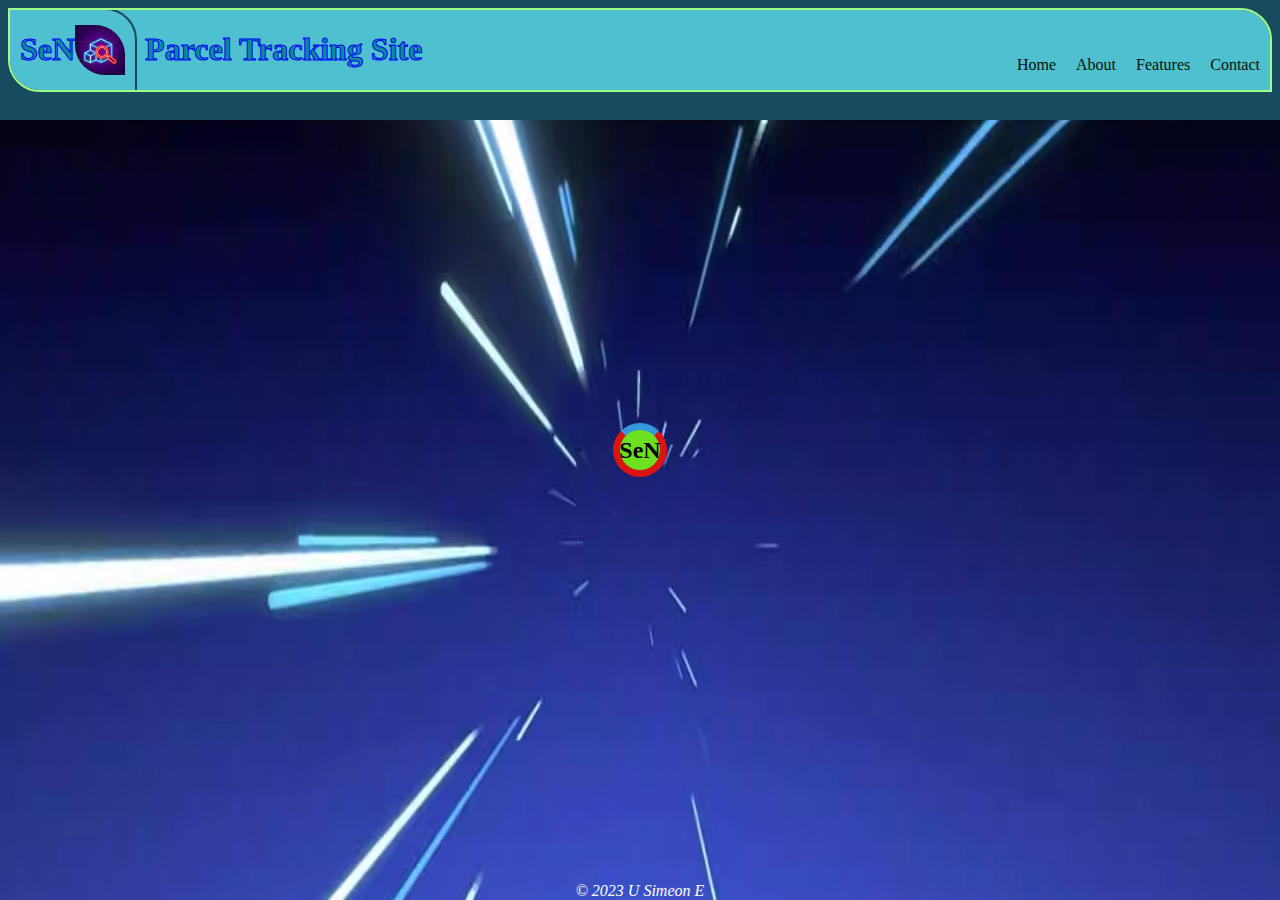
<file: index.html>
<!DOCTYPE html>
<html lang="en">

<head>
  <meta charset="UTF-8">
  <meta name="viewport" content="width=device-width, initial-scale=1.0">
  <title>Parcel Tracking App</title>
  <link rel="stylesheet" href="style.css">
  <!-- <link rel="stylesheet" href="bootstrap-5.3.0-dist/css/bootstrap.min.css"> -->
</head>

<body>
 
<div class='back' id="back"></div>
  <header>
 
    <div class="sen"><span><h1> SeN</h1><img src="icon.avif" alt="Parcel Tracking App"></span>
      <h1>Parcel Tracking Site</h1></div>
    <nav>
      <ul class="menu">
        <li><a href="#">Home</a></li>
        <li><a href="#">About</a></li>
        <li><a href="#">Features</a></li>
        <li><a href="#">Contact</a></li>
      </ul> 
       
    

      <div class="menu-icon">&#9776;</div> <!-- Hamburger menu icon -->
     
    </nav>
  </header>
  <div class="menu-items">
    <ul>
      <li><a href="#">Home</a></li>
      <li><a href="#">About</a></li>
      <li><a href="#">Features</a></li>
      <li><a href="#">Contact</a></li>
    </ul>
  </div>

  <main class="indexmain">

    <div class="spinner-container" id="spinnerContainer">
      <div class="spinner"><h2>SeN</h2></div>
    </div>


    <ul>
     
      <a href="login.html"><button class="bbt">Sign in</button></a>

      <a href="signup.html"><button class="bbt">sign up</button></a>
    </span>
    </ul>
  </main>
  <script>


    </script>
 
  <footer>© 2023 U Simeon E </footer>

  <script src="script.js" >
  </script>
  <script>
document.onreadystatechange = function() {
  if (document.readyState === 'interactive') {
    let bbt = document.querySelectorAll('.bbt');

   
    function showSpinner() {
      document.getElementById('spinnerContainer').style.display = 'block';
      document.getElementById('back').style.display = 'none';
      bbt.forEach(button => button.style.display = 'none');
      

    }

    function hideSpinner() {
      document.getElementById('back').style.display = 'block';
      document.getElementById('spinnerContainer').style.display = 'none';
      bbt.forEach(button => button.style.display = 'block');

    }

    showSpinner(); // Show the spinner on load
    setTimeout(function() {
      hideSpinner(); // Hide the spinner after five seconds
    }, 5000); // 5000 milliseconds = 5 seconds
  }
};
  </script>

</body>

</html>
</file>
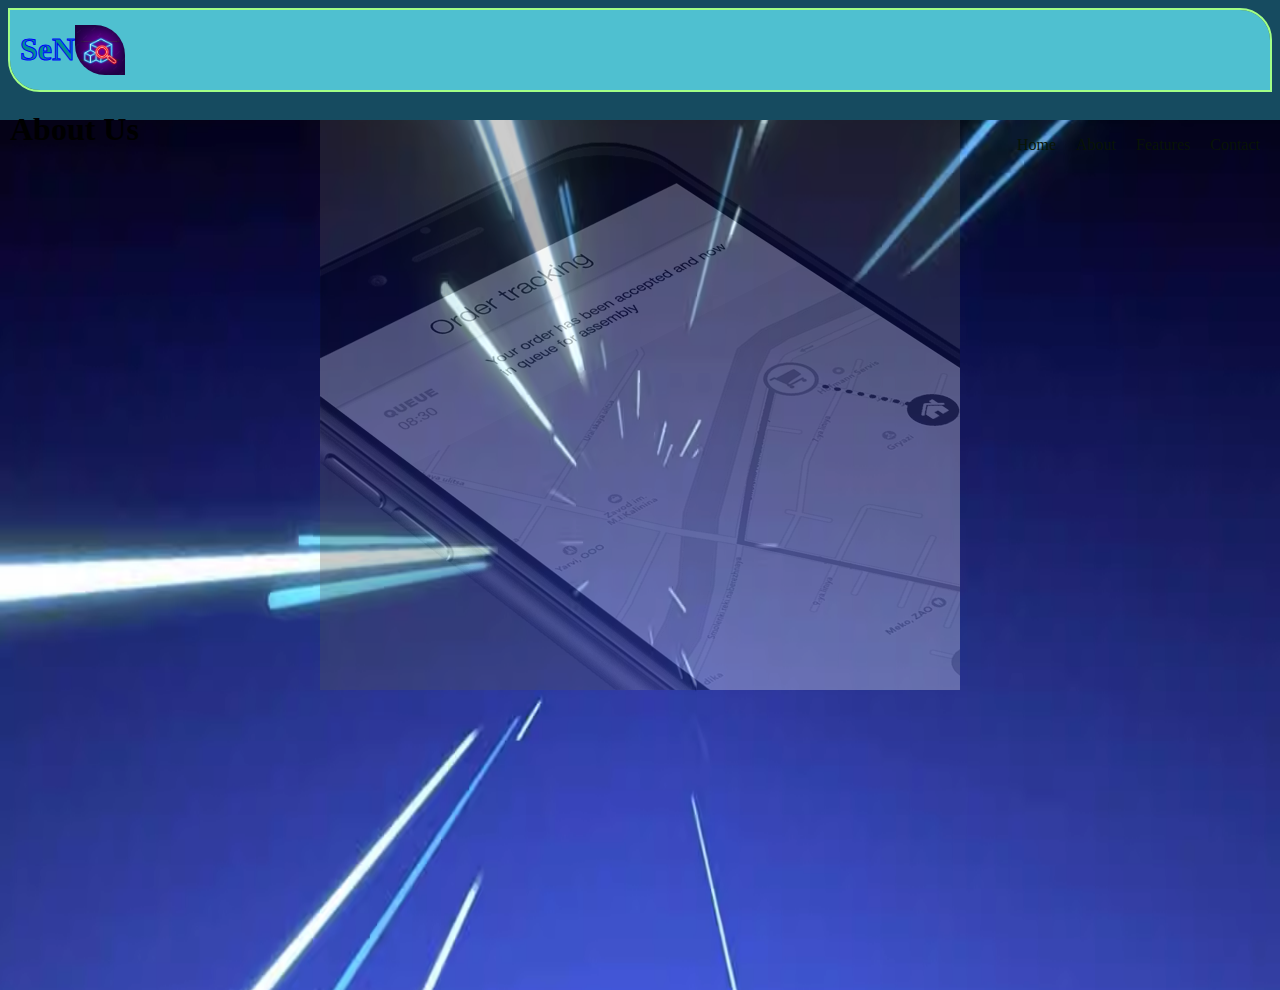
<file: about.html>
<!DOCTYPE html>
<html lang="en">
<head>
    <meta charset="UTF-8">
    <meta name="viewport" content="width=device-width, initial-scale=1.0">
    <link rel="stylesheet" href="style.css">
    <title>Document</title>
</head>
<body>
    <div class='back'></div>
  <header>
    <div class="sen"><h1> SeN</h1><img src="icon.avif" alt="Parcel Tracking App"></div>
    <div>
      <h1>About Us</h1>
    </div>
    <nav>
      <ul class="menu">
        <li><a href="index.html">Home</a></li>
        <li><a href="about.html">About</a></li>
        <li><a href="#">Features</a></li>
        <li><a href="#">Contact</a></li>
      </ul> 

      <div class="menu-icon">&#9776;</div>
      <!-- Hamburger menu icon -->
     
    </nav>
  </header>
  <div class="menu-items">
    <ul>
      <li><a href="index.html">Home</a></li>
      <li><a href="about.html">About</a></li>
      <li><a href="#">Features</a></li>
      <li><a href="#">Contact</a></li>
    </ul>
  </div>
  <main>

  </main>
  <script src="script.js"></script>
</body>
</html>
</file>
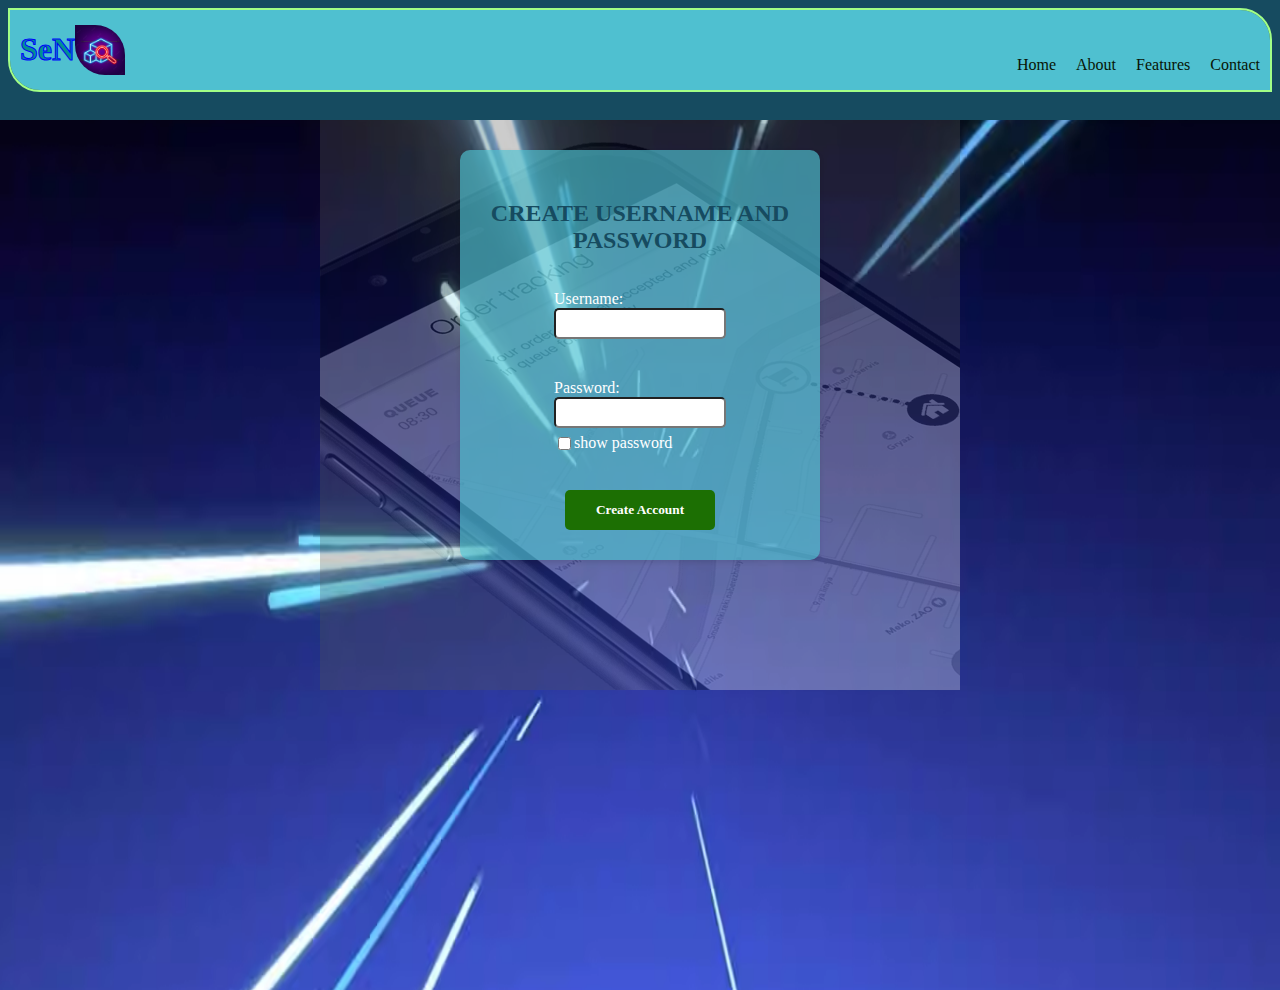
<file: createUsername.html>
<!DOCTYPE html>
<html lang="en">
<head>
    <meta charset="UTF-8">
    <meta name="viewport" content="width=device-width, initial-scale=1.0">
    <title>Create Username</title>
    <link rel="stylesheet" href="style.css">
    
</head>
<body class="signup">
  <div class='back'></div>
  <header>
    <div class="sen"><h1> SeN</h1><img src="icon.avif" alt="Parcel Tracking App"></div>
    <nav>
      <ul class="menu">
        <li><a href="#">Home</a></li>
        <li><a href="#">About</a></li>
        <li><a href="#">Features</a></li>
        <li><a href="#">Contact</a></li>
      </ul> 

      <div class="menu-icon">&#9776;</div> <!-- Hamburger menu icon -->
     
    </nav>
   
  </header>
  <div class="menu-items">
    <ul>
      <li><a href="#">Home</a></li>
      <li><a href="#">About</a></li>
      <li><a href="#">Features</a></li>
      <li><a href="#">Contact</a></li>
    </ul>
  </div>
 
  <main>
  
  <form id="usernameForm">
    <h2 id="signuphead">Create Username and password</h2>
  <span id="usernamee">
    <label for="username">Username:</label>
    <input type="text" id="username" required autocomplete="off"><br>
  </span>
  <span id='passwordd'>
    <label for="password">Password:</label>
    <input type="password" id="password" required autocomplete="off">
    <span><input type="checkbox" name="checkbox" id="showPasswordToggle" >show password</span>
  </span>
  <input type="submit" value="Create Account" class="btn-primary">
  </form>
  </main>
  

  <script src="createUsername.js"></script>
</body>
</html>
</file>
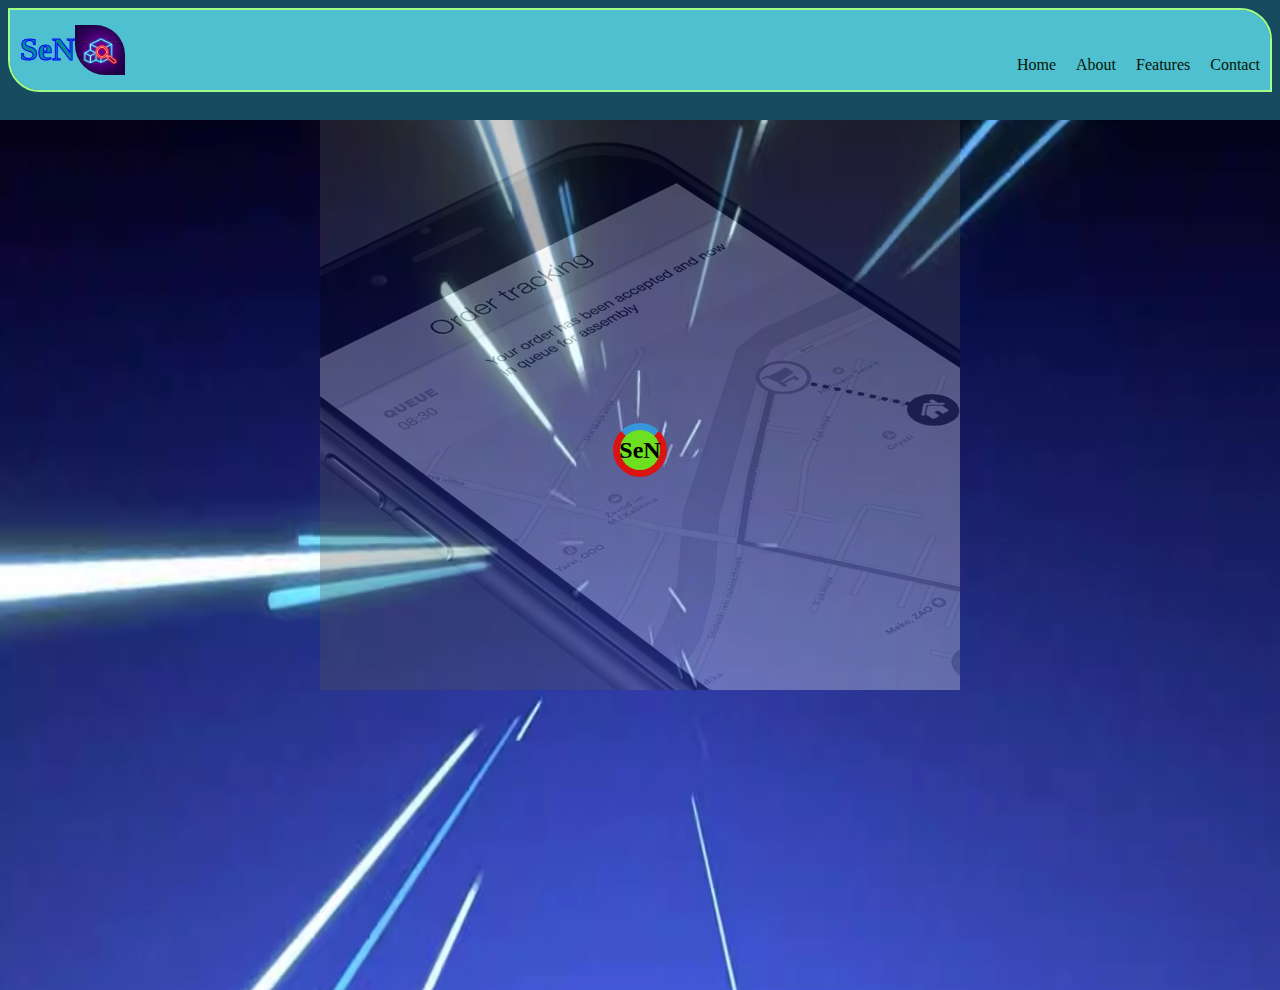
<file: forgotPassword.html>
<!DOCTYPE html>
<html lang="en">
<head>
  <meta charset="UTF-8">
  <meta name="viewport" content="width=device-width, initial-scale=1.0">
  <title>Forgot Password</title>
  <link rel="stylesheet" href="style.css">
</head>
<body>
  <body class="signup">
    <div class='back'></div>
    <header>
      <div class="sen"><h1> SeN</h1><img src="icon.avif" alt="Parcel Tracking App"></div>
      <nav>
        <ul class="menu">
          <li><a href="index.html">Home</a></li>
          <li><a href="#">About</a></li>
          <li><a href="#">Features</a></li>
          <li><a href="#">Contact</a></li>
        </ul> 
  
        <div class="menu-icon">&#9776;</div> <!-- Hamburger menu icon -->
       
      </nav>
     
    </header>
    <div class="menu-items">
      <ul>
        <li><a href="#">Home</a></li>
        <li><a href="#">About</a></li>
        <li><a href="#">Features</a></li>
        <li><a href="#">Contact</a></li>
      </ul>
    </div>
   
    <main>
      <div class="spinner-container" id="spinnerContainer">
        <div class="spinner"><h2>SeN</h2></div>
      </div>
  
      <div>

  <form id="resetPasswordForm">
    
    <h1>Reset Password</h1>
    <label for="username">Username or Email:</label>
    <input type="text" id="username" required><br>

    <label for="password">New Password:</label>
    <input type="password" id="password" required><br>

    <label for="confirmPassword">Confirm New Password:</label>
    <input type="password" id="confirmPassword" required><br>

    <input type="submit" value="Reset Password" class="btn-primary">
  </form>

  <script src="forgotPassword.js"></script>
  <script>
    document.onreadystatechange = function() {
  if (document.readyState === 'interactive') {



    function showSpinner() {
      document.getElementById('spinnerContainer').style.visibility = 'visible';
  
      document.getElementById('resetPasswordForm').style.visibility = 'hidden';
    }

    function hideSpinner() {
    
      document.getElementById('spinnerContainer').style.visibility = 'hidden';
      document.getElementById('resetPasswordForm').style.visibility = 'visible';
    }

    showSpinner(); // Show the spinner on load
    setTimeout(function() {
      hideSpinner(); // Hide the spinner after five seconds
    }, 5000); // 5000 milliseconds = 5 seconds
  }
};
  </script>
</body>
</html>
</file>
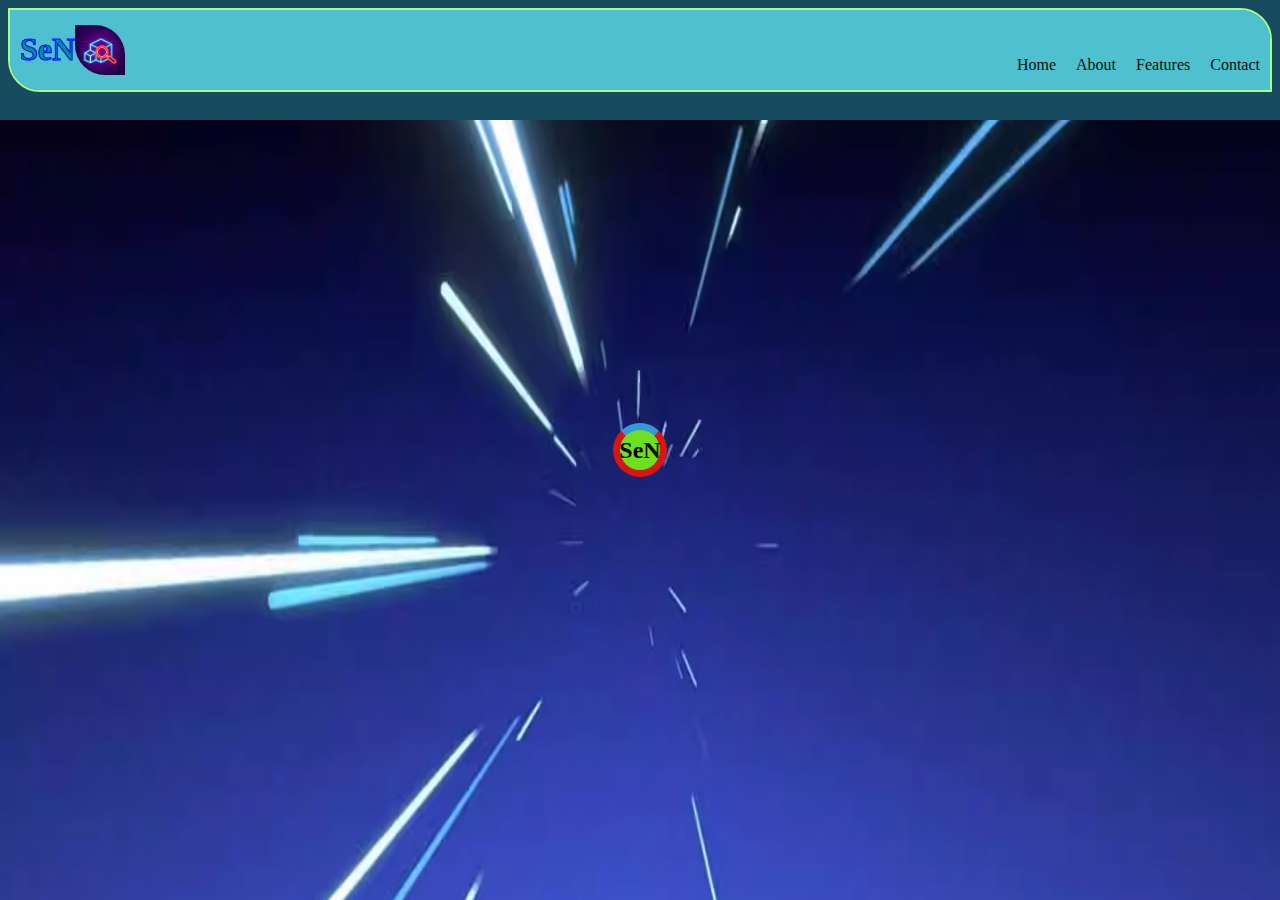
<file: signup.html>
<!DOCTYPE html>
<html lang="en">
<head>
    <meta charset="UTF-8">
    <meta name="viewport" content="width=device-width, initial-scale=1.0">
    <title>sign up</title>
    
    <link rel="stylesheet" href="style.css">
    <!-- <link rel="stylesheet" href="https://stackpath.bootstrapcdn.com/bootstrap/4.5.0/css/bootstrap.min.css"> -->

   
</head>
<body class="signup">
  <div class='back'></div>
  <header>
    <div class="sen"><h1> SeN</h1><img src="icon.avif" alt="Parcel Tracking App"></div>
    <nav>
      <ul class="menu">
        <li><a href="index.html">Home</a></li>
        <li><a href="#">About</a></li>
        <li><a href="#">Features</a></li>
        <li><a href="#">Contact</a></li>
      </ul> 

      <div class="menu-icon">&#9776;</div> <!-- Hamburger menu icon -->
     
    </nav>
   
  </header>
  <div class="menu-items">
    <ul>
      <li><a href="#">Home</a></li>
      <li><a href="#">About</a></li>
      <li><a href="#">Features</a></li>
      <li><a href="#">Contact</a></li>
    </ul>
  </div>
 
  <main>
    <div class="spinner-container" id="spinnerContainer">
      <div class="spinner"><h2>SeN</h2></div>
    </div>

    <div>
      <form id="signupForm">
      <h1 id="signuphead">Sign Up</h1>
   
    <span id="fname">
      <label for="fullName">Full Name:</label>
      <input type="text" id="fullName" required><br>
    </span>
  
      <div id="gender">
      <label for="gender">Gender:</label>
      <span>
      <input type="radio" id="male" name="gender" value="Male" required>
      <label for="male">Male</label>
      <input type="radio" id="female" name="gender" value="Female" required>
      <label for="female">Female</label>
    </span>
    </div>
      <span id="mail">
      <label for="email">Email:</label>
      <input type="email" id="email" required><br>
    </span>
      <input type="submit" value="Sign Up" class="btn-primary">
   
      <p id="account">Already have an account? <a href="login.html">Login</a></p>
    </form>
    
  </div>
  </main>
 
  <script src="script.js"></script>
  <script>
    document.onreadystatechange = function() {
  if (document.readyState === 'interactive') {



    function showSpinner() {
      document.getElementById('spinnerContainer').style.display = 'block';
      document.querySelector('.back').style.display = 'none';
      document.getElementById('signupForm').style.display = 'none';
    }

    function hideSpinner() {
      document.querySelector('.back').style.display = 'block';
      document.getElementById('spinnerContainer').style.display = 'none';
      document.getElementById('signupForm').style.display = 'block';
    }

    showSpinner(); // Show the spinner on load
    setTimeout(function() {
      hideSpinner(); // Hide the spinner after five seconds
    }, 5000); // 5000 milliseconds = 5 seconds
  }
};
  </script>
</body>
</html>
</file>
<file: style.css>
/* Basic CSS styles for responsiveness */
  *{
    font-family: Cambria, Cochin, Georgia, Times, 'Times New Roman', serif;
  }


  body {
    font-family: Arial, sans-serif;
    margin: 0;
    padding: 0;
   background-image: url('track.avif');
   background-size:100vw 120vh;
   
  }
  header .sen h1{
    display: flex;
    color: rgb(3, 144, 144);
    margin-left: 10px;
   
  }

  header {
    background-color: #164B60;
    /* color: #fff; */
    padding: 10px;
    height:100px;
    /* display: flex;
    align-items: center;
    justify-content: space-between; */
  }

  header img {
    max-height: 50px;
    margin-right: 10px;
    border-radius: 0 30px;
  }

  header .sen{
    outline: 2px solid #A2FF86;
    display: flex;
    align-items: center;
    /* gap: 30%; */
    padding: 0;
    border-radius: 0 30px;
    background-color: #4FC0D0;
    -webkit-text-stroke:1px blue;
  }
  header span{
    outline: 2px solid #164B60;
    display: flex;
    align-items: center;
    padding: 0;
    border-radius: 0 30px;
    background-color: #4FC0D0;
    -webkit-text-stroke:1px blue;
  }
 

  nav {
    display: flex;
    margin-top: -50px;
    justify-content: flex-end;
    list-style-type: none;
    padding: 0;
  }

  nav li {
    margin: 0 10px;
  }
  input{
    border-radius: 5px;
    height: 25px;
   } 
  footer {
    position: absolute;
    bottom: 0;
    left: 50%;
    transform: translateX(-50%);
    color: #fff;
    font-style: italic;
  }
  section {
    padding: 0;
    margin: 0;
    overflow: hidden;
    height: 100vh;
  }
  /* Add this to your CSS file or inside a <style> tag in the <head> section of your HTML */

.spinner-container {
/* background-color: #164B60; */
position: absolute;
top: 50%;
left: 50%;
transform: translate(-50%, -50%);
}

.spinner {
  width: 40px;
  height: 40px;
  border: 7px solid rgb(218, 19, 19);
  border-top: 7px solid #3498db; /* Adjust the color to your preference */
  border-radius: 50%;
  animation: spin 2s linear infinite; /* Add a spinning animation */
}
.spinner {
  background-color: #6DE020;
display: flex;
align-items: center;
justify-content: center;
}

@keyframes spin {
  0% {
    transform:translateY(0);
  }
  100% {
    transform: translateY(30px);
  }
}

  h3{
    background-color: #74048389;
    color: #4FC0D0;
   -webkit-text-stroke:1px #fafbf9;
    font-weight: 900;
    position: relative;
    top: 15px;
    max-width: 265px;
    text-align: center;
    left: 50%;
    transform: translate(-50%, -50%);
    
  }
  .indexmain button{
    height: 20vh;
    border: none;
    color: #080808;
    background:linear-gradient(to right, #fafbf9, #4FC0D0);
    font-weight: 900;
    width:100%;
    border-radius: 40px;
    animation: bbt infinite ease-in-out 4s;
  
    
  }
  .indexmain button:hover{
    animation: none;
    font-size:larger;
    text-transform: uppercase;
  }
    .indexmain ul {
      /* background-color: #4FC0D0; */
      position: fixed;
      top: 50%;
      left: 50%;
      transform: translate(-50%, -50%);
      display: flex;
      justify-content: space-around;
      align-items: center;
      cursor: default;
      width: 50vw;
    }
    .indexmain button{
      /* margin: 100%; */
      cursor: pointer;
      
    }
    .indexmain a{
      cursor: default;
      text-decoration: none;
    }

  .menu-icon {
    display: none;
    /* Initially hide the menu icon on larger screens */
  }
  .password-input-wrapper span{
    display: flex;
    align-items: center;
    margin-top:-7px;
  }
  #gender{
    display: flex;
    align-items: center;
  }
  #gender span{
    display: flex;
    align-items: center;
  }
.back {
  position: absolute;
  top: 60%;
  left: 50%;
  transform: translate(-50%, -50%);
  width: 50vw;
  height: 100vh;
  background-image: url(background.gif);
  background-repeat: no-repeat;
  filter: grayscale(100%) opacity(.3);
 z-index: -2;
}
/* .mainA {
  display: flex;
  align-content:center ;
  color:#080808
} */
@keyframes bbt {
  0%{
    zoom: 1.3;
    filter: hue-rotate(360deg);
  }
  100%{
    zoom:1.5;
  /* -webkit-text-stroke: 1px #bec9bb; */
    background:linear-gradient(to left, #ffffff9a, #4fc1d0a9);
  }

  
}

  /* Mobile-first responsive layout */
  @media (max-width: 768px) {
    header {
      justify-content: space-between;
    }

    .back {
      position: absolute;
      top: 60%;
      left: 50%;
      transform: translate(-50%, -50%);
      width: 70vw;
      height: 100vh;
      background-image: url(background.gif);
      background-repeat: no-repeat;
      filter: grayscale(100%) opacity(.3);
     z-index: -2;
    }

    .menu-icon {
      display: block;
      /* Show the menu icon on smaller screens */
      cursor: pointer;
      font-size:x-large;
      color: #A2FF86;
    }

    .menu-items {
      background-color: #4FC0D0;
      display: none;
      /* Initially hide the menu items */
      flex-direction: column;
      /* Change the background color to blue */
      align-items: center;
      width: 100vw;
      z-index: 200;
      margin-top: -24px;
    }

    .menu-items ul{
      text-decoration: none;
      margin-bottom: 5px;
      list-style-type: none;
      font-size: x-large;
      line-height: 40px;
      padding:0 20px;
      margin-top:0px;
     
      /* list-style: none; */
    }
    .menu-items a{
      text-decoration: none;
      color: #ffffff;
    }
    /* Show the menu items when the hamburger icon is clicked */
    .menu-icon.clicked+.menu-items {
      display: flex;
    }
    nav .menu {
      display: none;
      /* Hide the nav menu on smaller screens */
    }
  }

  /* Styles specific to large screens */
  @media (min-width: 769px) {
    .menu-icon {
      display: none;
      /* Hide the menu icon on larger screens */
    }

    nav li {
      display: inline-block;
      /* Display list items in one row */
      margin: 0 10px;
     
      /* Add space between the icon and list items */
    }

    nav ul {
      list-style-type: none;
      /* Remove bullet points from list */
    }
    .menu-items{
      display: none;
    
    }
    .menu li a{
      color: #081405;
      text-decoration: none;
    }
    .menu{
      display: flex;
      justify-content: flex-end;
    }
  }
    
     .loginForm,#resetPasswordForm, 
     #signupForm,#usernameForm,
     .tracking-form{
       display: flex;
       flex-direction: column;
       justify-content: center;
       /* Align content vertically */
       align-items: center;
       /* Align content horizontally */
       margin: 100px auto;

       /* Center the form horizontally with top margin */
       background-color: #4fc1d0a9 ;
       color: #fff;
       padding: 30px;
       border-radius: 10px;
       /* Smaller radius for a more subtle effect */
       box-shadow: 0 2px 5px rgba(0, 0, 0, 0.1);
       /* Lighter shadow */
    
       margin-top: 30px;
       width: 40vw;
        height: 350px;
        justify-content: space-between;
       min-width: 200px;
       max-width: 300px;
       /* Added max-width for responsiveness */
     }

     .btn-primary,.tracking-button{
      margin-top: 10px;
       align-self: center;
       width: 50%;
       height: 40px;
       padding: 10px;
       /* Added padding for better button appearance */
       background-color: #1c6f03;
       /* Changed button background color */
       border: none;
       color: #fff;
       /* Changed button text color */
       font-weight: bold;
       border-radius: 5px;
       cursor: pointer;
       transition: background-color 0.3s ease-in-out;
       /* Added button hover transition */
     }
  
     .btn-primary:hover {
       background-color: #6DE020;
       /* Updated button hover color */
     }
     .tracking-button:hover{
      background-color: #6DE020;
    }
     
  
     #signuphead,.tracking-heading {
      text-transform: uppercase;
      text-align: center;
       color: #164B60;
       font-size: 24px;
       font-family:Cambria, Cochin, Georgia, Times, 'Times New Roman', serif;
       /* Increased heading font size */
       margin-bottom: 15px;
       /* Added bottom margin below the heading */
     }
  
     #account {
      text-align: center;
       color:#fff;
       margin-top:20px;
       font-weight: 500;
       /* Added top margin below the button */
     }
     #fname,#usernamee,#password{
      display: flex;
      flex-direction: column;
     }
  
     #mail{
      display: flex;
      flex-direction: column;
     }
     #mail input{
      border-radius: 5px;
      height: 25px;
     }
     #gender{
      display: flex;
      margin: 5px 0;
     }
     #passwordd span{
      display: flex;
      align-items: center;
     }
</file>
